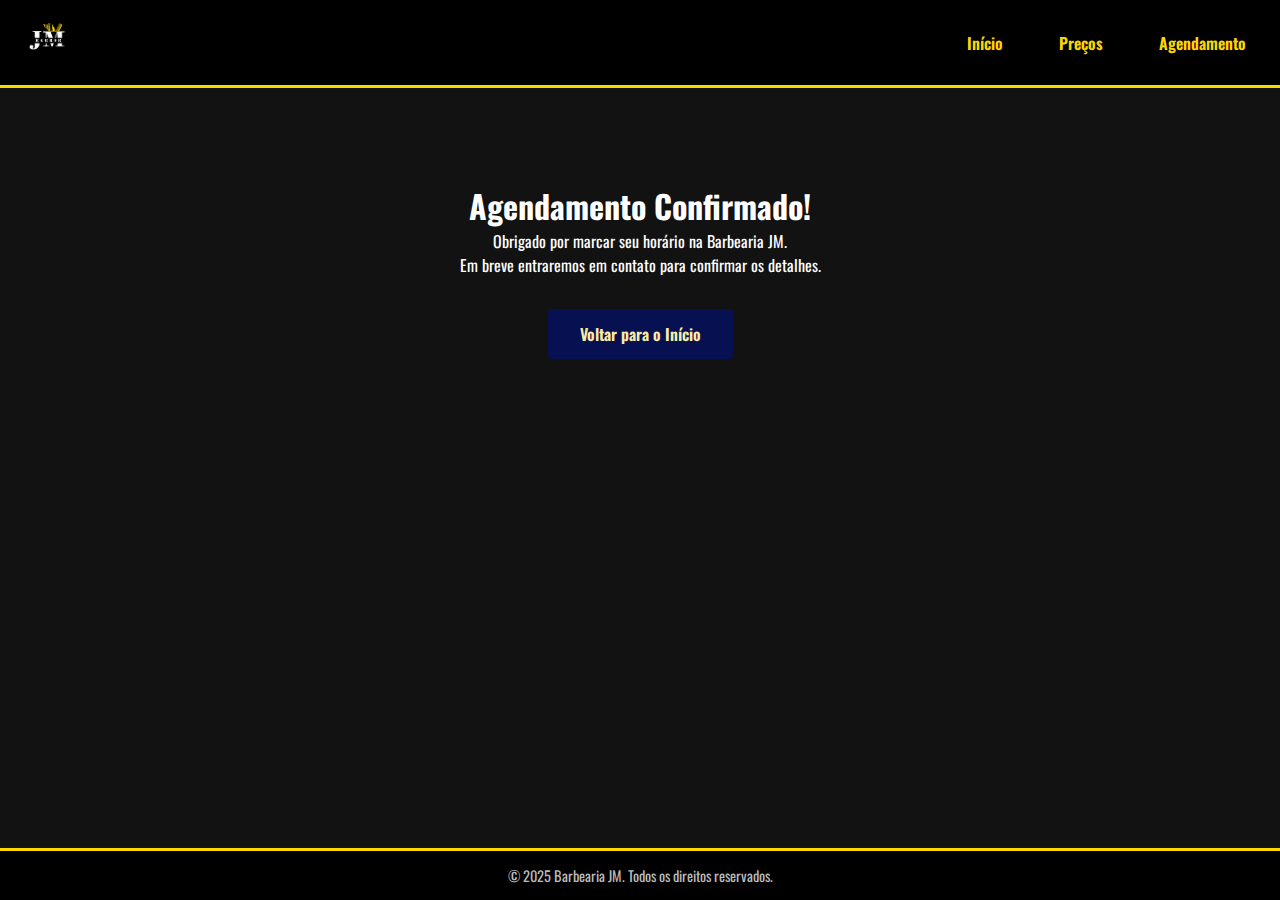
<file: sucesso.html>
<!DOCTYPE html>
<html lang="pt-br">
<head>
  <meta charset="UTF-8" />
  <meta name="viewport" content="width=device-width, initial-scale=1" />
  <title>Agendamento Confirmado - Barbearia JM</title>
  <link rel="stylesheet" href="style.css" />
  <link href="https://fonts.googleapis.com/css2?family=Oswald:wght@400;600&display=swap" rel="stylesheet" />
</head>
<body>
  <header>
    <div class="logo">
      <img src="logo.png" alt="Logo Barbearia JM" />
    </div>
    <nav>
      <ul>
        <li><a href="index.html">Início</a></li>
        <li><a href="precos.html">Preços</a></li>
        <li><a href="agendamento.html">Agendamento</a></li>
      </ul>
    </nav>
  </header>

  <main class="sucesso-container" style="text-align:center; padding: 4rem 1rem;">
    <h1>Agendamento Confirmado!</h1>
    <p>Obrigado por marcar seu horário na Barbearia JM.</p>
    <p>Em breve entraremos em contato para confirmar os detalhes.</p>
    <a href="index.html" class="btn-voltar" style="display:inline-block; margin-top: 2rem; padding: 0.8rem 2rem; background:#071050; color:#fbeda7; font-weight:600; text-decoration:none; border-radius:4px;">Voltar para o Início</a>
  </main>

  <footer>
    <p>&copy; 2025 Barbearia JM. Todos os direitos reservados.</p>
  </footer>
</body>
</html>
</file>
<file: style.css>
/* Reset básico */
* {
  margin: 0;
  padding: 0;
  box-sizing: border-box;
}

body {
  font-family: 'Oswald', sans-serif;
  background-color: #121212;
  color: #fff;
  width: 100vw;
  min-height: 100vh;
  display: flex;
  flex-direction: column;
  align-items: center;
  padding: 0;
  overflow-x: hidden;
}

header, main, footer {
  width: 100vw;
  box-sizing: border-box;
  padding: 0 20px;
}

header {
  background-color: #000;
  padding: 16px 20px;
  display: flex;
  justify-content: space-between;
  align-items: center;
  position: sticky;
  top: 0;
  z-index: 999;
  border-bottom: 3px solid #FFD700;
}

.logo img {
  height: 48px;
  width: auto;
}

nav ul {
  list-style: none;
  display: flex;
  gap: 28px;
}

nav ul li a {
  color: #FFD700;
  font-weight: 600;
  font-size: 1rem;
  text-decoration: none;
  padding: 6px 14px;
  border-radius: 8px;
  transition: background-color 0.3s;
}

nav ul li a:hover {
  background-color: #FFD700;
  color: #000;
}

/* Main container para páginas index e agendamento */
main {
  margin: 30px 0 90px;
  padding: 0 20px;
  display: flex;
  flex-direction: column;
  align-items: center;
  width: 100%;
  max-width: 1200px; /* Limite máximo para desktop */
  box-sizing: border-box;
}

/* Seção hero da home */
.hero {
  background-color: #1a1a1a;
  border-radius: 20px;
  padding: 60px 30px;
  width: 100%;
  text-align: center;
  box-shadow: 0 12px 25px rgba(255, 215, 0, 0.18);
  user-select: none;
}

.hero h1 {
  color: #FFD700;
  font-size: 3rem;
  margin-bottom: 16px;
  letter-spacing: 2px;
}

.hero p {
  color: #eee;
  font-size: 1.3rem;
  margin-bottom: 40px;
}

.botao-hero {
  font-weight: 700;
  background-color: #FFD700;
  color: #000;
  padding: 18px 48px;
  border-radius: 60px;
  text-decoration: none;
  font-size: 1.4rem;
  transition: background-color 0.3s ease;
  box-shadow: 0 8px 22px rgba(255, 215, 0, 0.55);
  display: inline-block;
}

.botao-hero:hover {
  background-color: #e6c200;
}

/* Página agendamento */
.agendamento {
  background-color: #1a1a1a;
  border-radius: 20px;
  padding: 40px 30px;
  width: 100%;
  box-shadow: 0 12px 25px rgba(255, 215, 0, 0.18);
  user-select: none;
}

.agendamento h2 {
  color: #FFD700;
  font-size: 2.6rem;
  margin-bottom: 24px;
  letter-spacing: 1.5px;
}

form {
  width: 100%;
  max-width: 480px;
  display: flex;
  flex-direction: column;
  gap: 18px;
}

label {
  font-weight: 600;
  color: #FFD700;
  margin-bottom: 6px;
}

input[type="text"],
input[type="date"],
select {
  padding: 14px 18px;
  border-radius: 12px;
  border: none;
  font-size: 1.1rem;
  font-family: 'Oswald', sans-serif;
  background-color: #222;
  color: #fff;
  outline: none;
  transition: box-shadow 0.3s ease;
}

input[type="text"]:focus,
input[type="date"]:focus,
select:focus {
  box-shadow: 0 0 12px #FFD700;
  background-color: #333;
}

.checkbox-group {
  display: flex;
  flex-wrap: wrap;
  gap: 12px 22px;
}

.checkbox-group label {
  background-color: #222;
  padding: 10px 14px;
  border-radius: 14px;
  cursor: pointer;
  flex: 1 1 140px;
  display: flex;
  align-items: center;
  gap: 10px;
  font-weight: 500;
  color: #eee;
  transition: background-color 0.3s;
}

.checkbox-group input[type="checkbox"] {
  width: 18px;
  height: 18px;
  accent-color: #FFD700;
  cursor: pointer;
}

.checkbox-group label:hover {
  background-color: #333;
}

/* Botão enviar */
button[type="submit"] {
  margin-top: 16px;
  background-color: #FFD700;
  color: #000;
  font-weight: 700;
  font-size: 1.25rem;
  padding: 16px 0;
  border-radius: 60px;
  border: none;
  cursor: pointer;
  box-shadow: 0 8px 22px rgba(255, 215, 0, 0.55);
  transition: background-color 0.3s ease, transform 0.2s ease;
  width: 100%;
  max-width: 480px;
}

button[type="submit"]:hover {
  background-color: #e6c200;
  transform: scale(1.05);
}

/* Footer fixo e full width */
footer {
  text-align: center;
  padding: 14px 16px;
  background-color: #000;
  color: #bbb;
  font-size: 0.9rem;
  user-select: none;
  border-top: 3px solid #FFD700;
  position: fixed;
  bottom: 0;
  width: 100vw;
  box-sizing: border-box;
  z-index: 999;
}

/* WhatsApp flutuante */
.whatsapp-float {
  position: fixed;
  bottom: 75px;
  right: 20px;
  background-color: #25D366;
  border-radius: 50%;
  padding: 16px;
  box-shadow: 0 8px 20px rgba(0, 0, 0, 0.25);
  transition: transform 0.3s ease;
  z-index: 9999;
}

.whatsapp-float:hover {
  transform: scale(1.15);
}

.whatsapp-float img {
  width: 36px;
  height: 36px;
}

/* Responsividade Mobile */
@media (max-width: 520px) {
  header, main, footer {
    padding: 0 12px;
  }

  nav ul {
    gap: 16px;
  }

  nav ul li a {
    font-size: 0.95rem;
    padding: 8px 12px;
  }

  main {
    margin: 20px 0 90px;
    padding: 15px 10px;
  }

  .hero {
    padding: 40px 20px;
  }

  .hero h1 {
    font-size: 2.4rem;
  }

  .hero p {
    font-size: 1.1rem;
  }

  .botao-hero {
    font-size: 1.2rem;
    padding: 14px 36px;
  }

  .agendamento {
    padding: 30px 20px;
  }

  .agendamento h2 {
    font-size: 1.8rem;
  }

  form {
    max-width: 100%;
    gap: 14px;
  }

  label {
    font-size: 0.95rem;
  }

  input[type="text"],
  input[type="date"],
  select {
    font-size: 1rem;
    padding: 12px 14px;
  }

  button[type="submit"] {
    font-size: 1.1rem;
    padding: 14px 0;
  }

  .checkbox-group label {
    flex: 1 1 100%;
  }
}


.agendamento {
  padding: 40px 20px;
  max-width: 600px; /* Limita a largura da seção */
  margin: 0 auto;   /* Centraliza a seção na tela */
  box-sizing: border-box;
}

.agendamento form {
  width: 100%;      /* Ocupa toda a largura da seção */
  max-width: 480px; /* Limita a largura do formulário */
  margin: 0 auto;   /* Centraliza o formulário dentro da seção */
  display: flex;
  flex-direction: column;
  gap: 16px;
  box-sizing: border-box;
}
</file>
